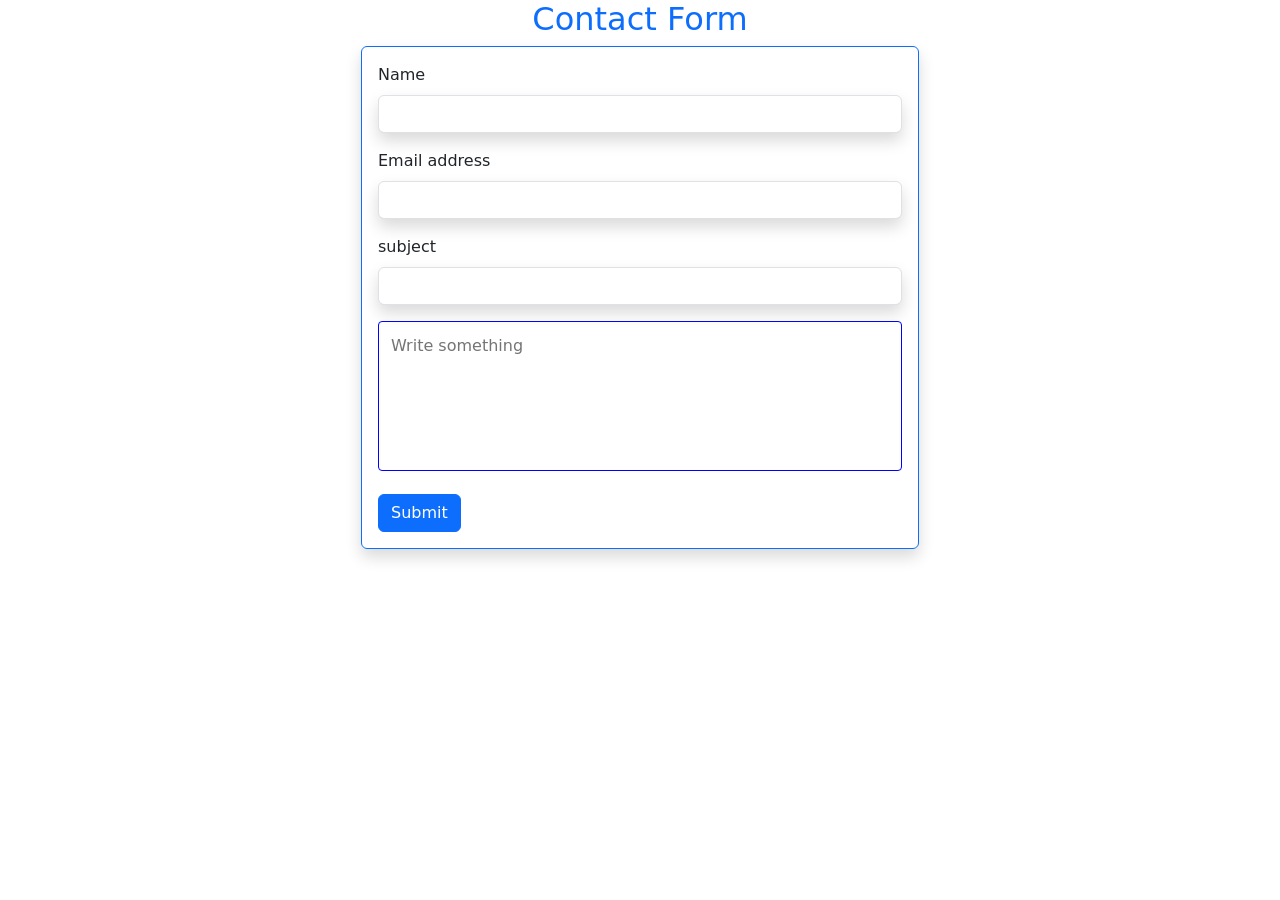
<file: tak2/index.html>
<!DOCTYPE html>
<html lang="en">
<head>
    <meta charset="UTF-8">
    <meta name="viewport" content="width=device-width, initial-scale=1.0">
<link href="https://cdn.jsdelivr.net/npm/bootstrap@5.3.8/dist/css/bootstrap.min.css" rel="stylesheet" integrity="sha384-sRIl4kxILFvY47J16cr9ZwB07vP4J8+LH7qKQnuqkuIAvNWLzeN8tE5YBujZqJLB" crossorigin="anonymous">   
<link rel="stylesheet" href="css/style.css">
  <title>Document</title>
</head>
<body>
<div class="container">
<h2 class="text-center text-primary">Contact Form</h2>
<div class="row">
<div class="col-sm-12">
<form class="w-50 m-auto border border-primary rounded p-3 shadow">
<div class="mb-3">
    <label for="name" class="form-label">Name</label>
    <input type="text" class="form-control shadow" id="fullname">
<div id="namevali"> </div>  
</div>
  <div class="mb-3">
    <label for="Email" class="form-label">Email address</label>
    <input type="email" class="form-control shadow" id="email" aria-describedby="emailHelp">
    <div id="validation" class="validation">

    </div>
  </div>
  <div class="mb-3">
    <label for="subjet" class="form-label">subject</label>
    <input type="text" class="form-control shadow" id="sub">
  </div>
  <div class="mb-3">
  <textarea name="message" id="message" rows="5" cols="50" placeholder="Write something"></textarea> </div>
  <button type="submit" class="btn btn-primary">Submit</button>
</form>

</div>

</div>

</div>




<script src="https://cdn.jsdelivr.net/npm/bootstrap@5.3.8/dist/js/bootstrap.bundle.min.js" integrity="sha384-FKyoEForCGlyvwx9Hj09JcYn3nv7wiPVlz7YYwJrWVcXK/BmnVDxM+D2scQbITxI" crossorigin="anonymous"></script>
<script>
// email vaildation    
var val = document.getElementById('email');
var divv= document.getElementById('validation')
const regex = /^[^\s@]+@[^\s@]+\.[^\s@]+$/;

val.addEventListener('blur', function(){
var email=val.value
if (email===''){
 divv.style.display='none'   
}
 else if (regex.test(email)) {
    divv.style.display = "none";
  } 
  else {
    divv.style.display = "block";
    divv.style.color='red';
   divv.innerHTML = "Please enter a valid email address.";
  }
});
// name validation
var fullName=document.getElementById('fullname');
var valiMessage= document.getElementById('namevali')
fullName.addEventListener('blur', function(){
 var nvalue= fullName.value; 
if(nvalue.length <6){
namevali.style.display='block'
namevali.innerHTML='name should not be less than 6 charcters';
}

});

var formStyle= document.getElementsByTagName('input')
Array.from (formStyle).forEach( input => {
  formStyle.stygle.background='transparent'  
});
</script> 
</body>
</html>
</file>
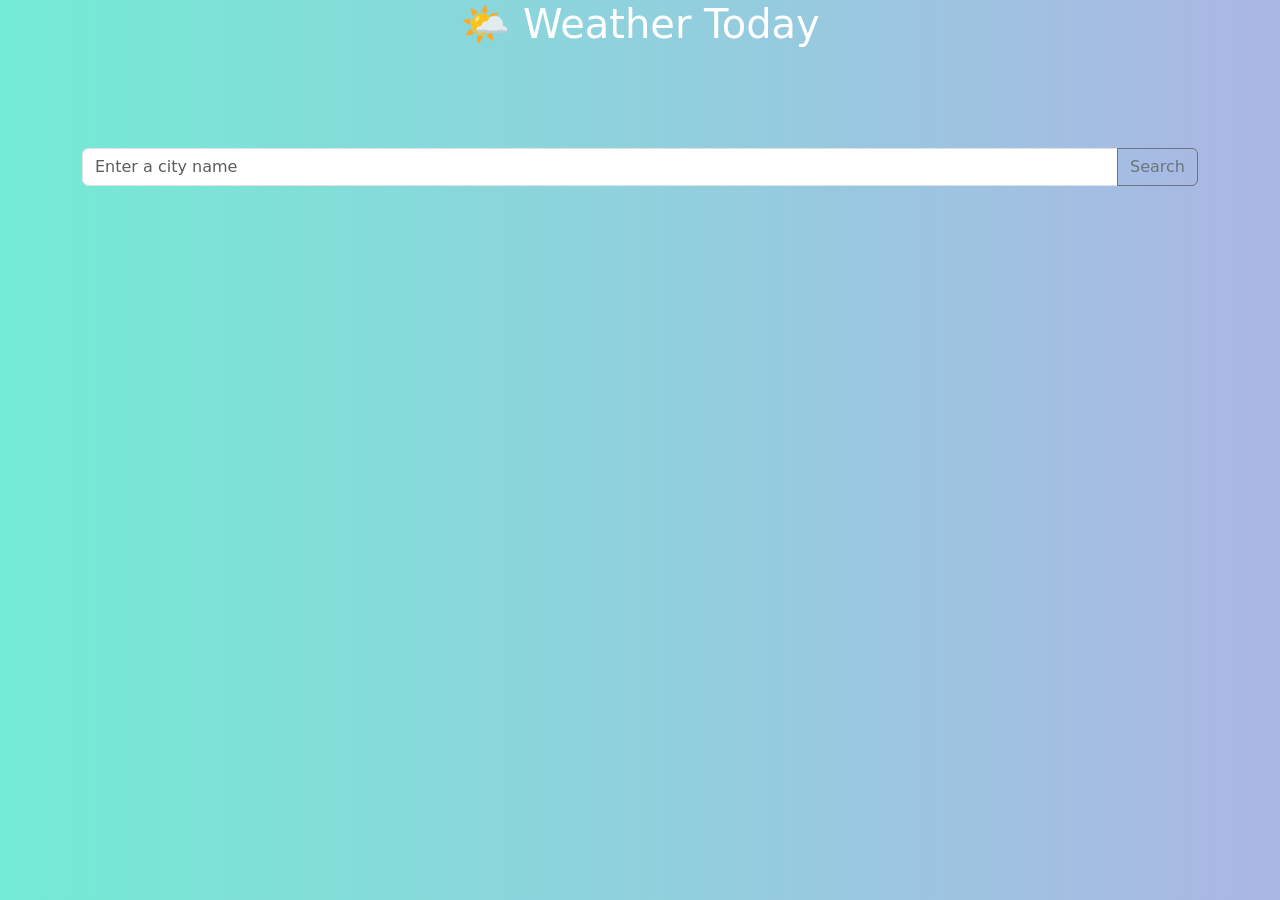
<file: weather dashboard/index.html>
<!DOCTYPE html>
<html lang="en">
<head>
    <meta charset="UTF-8">
    <meta name="viewport" content="width=device-width, initial-scale=1.0">
    <title>weather</title>
<link href="https://cdn.jsdelivr.net/npm/bootstrap@5.3.8/dist/css/bootstrap.min.css" rel="stylesheet" integrity="sha384-sRIl4kxILFvY47J16cr9ZwB07vP4J8+LH7qKQnuqkuIAvNWLzeN8tE5YBujZqJLB" crossorigin="anonymous">   
    <link rel="stylesheet" href="css/style.css">
</head>
<body>
<div class="container">

 <h1>🌤️ Weather Today</h1>
<div class="input-group m-auto">
  <input type="text" class="form-control" placeholder="Enter a city name" aria-label="city name" aria-describedby="button-addon2" id="inpt">
<button class="btn btn-outline-secondary" type="button" id="button-addon2">Search</button>
</div>
<div id="weather-result">

</div>
</div>


 
       
        
      
       








<script src="https://cdn.jsdelivr.net/npm/bootstrap@5.3.8/dist/js/bootstrap.bundle.min.js" integrity="sha384-FKyoEForCGlyvwx9Hj09JcYn3nv7wiPVlz7YYwJrWVcXK/BmnVDxM+D2scQbITxI" crossorigin="anonymous"></script>
 <script>
var btn= document.getElementById("button-addon2")
var inpt=document.getElementById('inpt')
var apiKey='51eb47a11988b08ac6095aa891621080'
var result = document.getElementById("weather-result")
btn.addEventListener('click', function(){
var val=inpt.value
result.innerHTML='you searched for: '+ val
result.style.display='block'
if(val==''){
    result.style.display='none'
}
if (/\d/.test(val)){
  result.innerHTML='please enter avalid city name'
  return;  
}
fetch(`https://api.openweathermap.org/data/2.5/forecast?q=${val}&appid=${apiKey}&units=metric`)
  .then(response => {
    if (!response.ok) throw new Error('City not found');
    return response.json();
  })
  .then(data => {

    const current = data.list[0];
    const currentIcon = getIconName(current.weather[0].icon);
    const currentIconUrl = `https://img.icons8.com/color/96/000000/${currentIcon}.png`;

    let htmlContent = `
        <div class="current-weather">
            <h3>${data.city.name}, ${data.city.country}</h3>
            <img src="${currentIconUrl}" alt="Weather icon">
            <p class="main-temp">${Math.round(current.main.temp)}°C</p>
            <p>Condition: ${current.weather[0].main}</p>
            <p>Humidity: ${current.main.humidity}% | Wind: ${current.wind.speed} m/s</p>
        </div>
        <hr>
        <div class="forecast-container">
    `;

    const dailyForecast = data.list.filter(item => item.dt_txt.includes("12:00:00")).slice(0, 3);

    dailyForecast.forEach(day => {
      const date = new Date(day.dt * 1000).toLocaleDateString('en-US', { weekday: 'short' });
      const iconName = getIconName(day.weather[0].icon);
      const iconUrl = `https://img.icons8.com/color/48/000000/${iconName}.png`;

      htmlContent += `
        <div class="forecast-card">
          <p class="day-name">${date}</p>
          <img src="${iconUrl}" alt="icon">
          <p class="day-temp">${Math.round(day.main.temp)}°C</p>
        </div>
      `;
    });

    htmlContent += `</div>`;
    result.innerHTML = htmlContent;
  })
  .catch(err => {
    result.innerHTML = "City not found";
    console.error(err);
  });

function getIconName(code) {
  if(code.includes('01')) return 'sun';
  if(code.includes('02') || code.includes('03') || code.includes('04')) return 'cloud';
  if(code.includes('09') || code.includes('10')) return 'rain';
  if(code.includes('11')) return 'storm';
  if(code.includes('13')) return 'snow';
  return 'partly-cloudy-day';
}
});
</script>
</body>
</html>
</file>
<file: tak2/css/style.css>
textarea {
  width: 100%;
  height: 150px;
  padding: 12px;
  box-sizing: border-box;
  border: 1px solid blue;
  border-radius: 4px;
  background-color: transparent;
  font-size: 16px;
  resize: none;
}
.validation{
    background-color: white;
    display: none;
}
#namevali{
    display: none;
    background-color: white;
    color: red;
    border: none;
}
</file>
<file: weather dashboard/css/style.css>
body {
  background: linear-gradient(to right, #74ebd5, #ACB6E5);
}
h1{
  color: white;
  text-align: center;
  margin-bottom: 100px;
}
.forecast-container {
    display: flex;        
    justify-content: center; 
    gap: 15px;            
    margin-top: 20px;
    flex-wrap: wrap;   

    margin-bottom: 20px;
}

.forecast-card {
    background: rgba(255, 255, 255, 0.2); 
    border: 1px solid rgba(255, 255, 255, 0.3);
    border-radius: 15px;  
    padding: 15px;
    width: 100px;         
    text-align: center;   
    box-shadow: 0 4px 8px rgba(0,0,0,0.1); 
}

.day-name {
    font-weight: bold;
    margin-bottom: 5px;
    color: #333;
}

.day-temp {
    font-size: 1.2rem;
    font-weight: bold;
    color: #222;
}

.current-weather {
    text-align: center;
    margin-bottom: 40px;
    color: white;
    margin-top: 30px;
}
</file>
